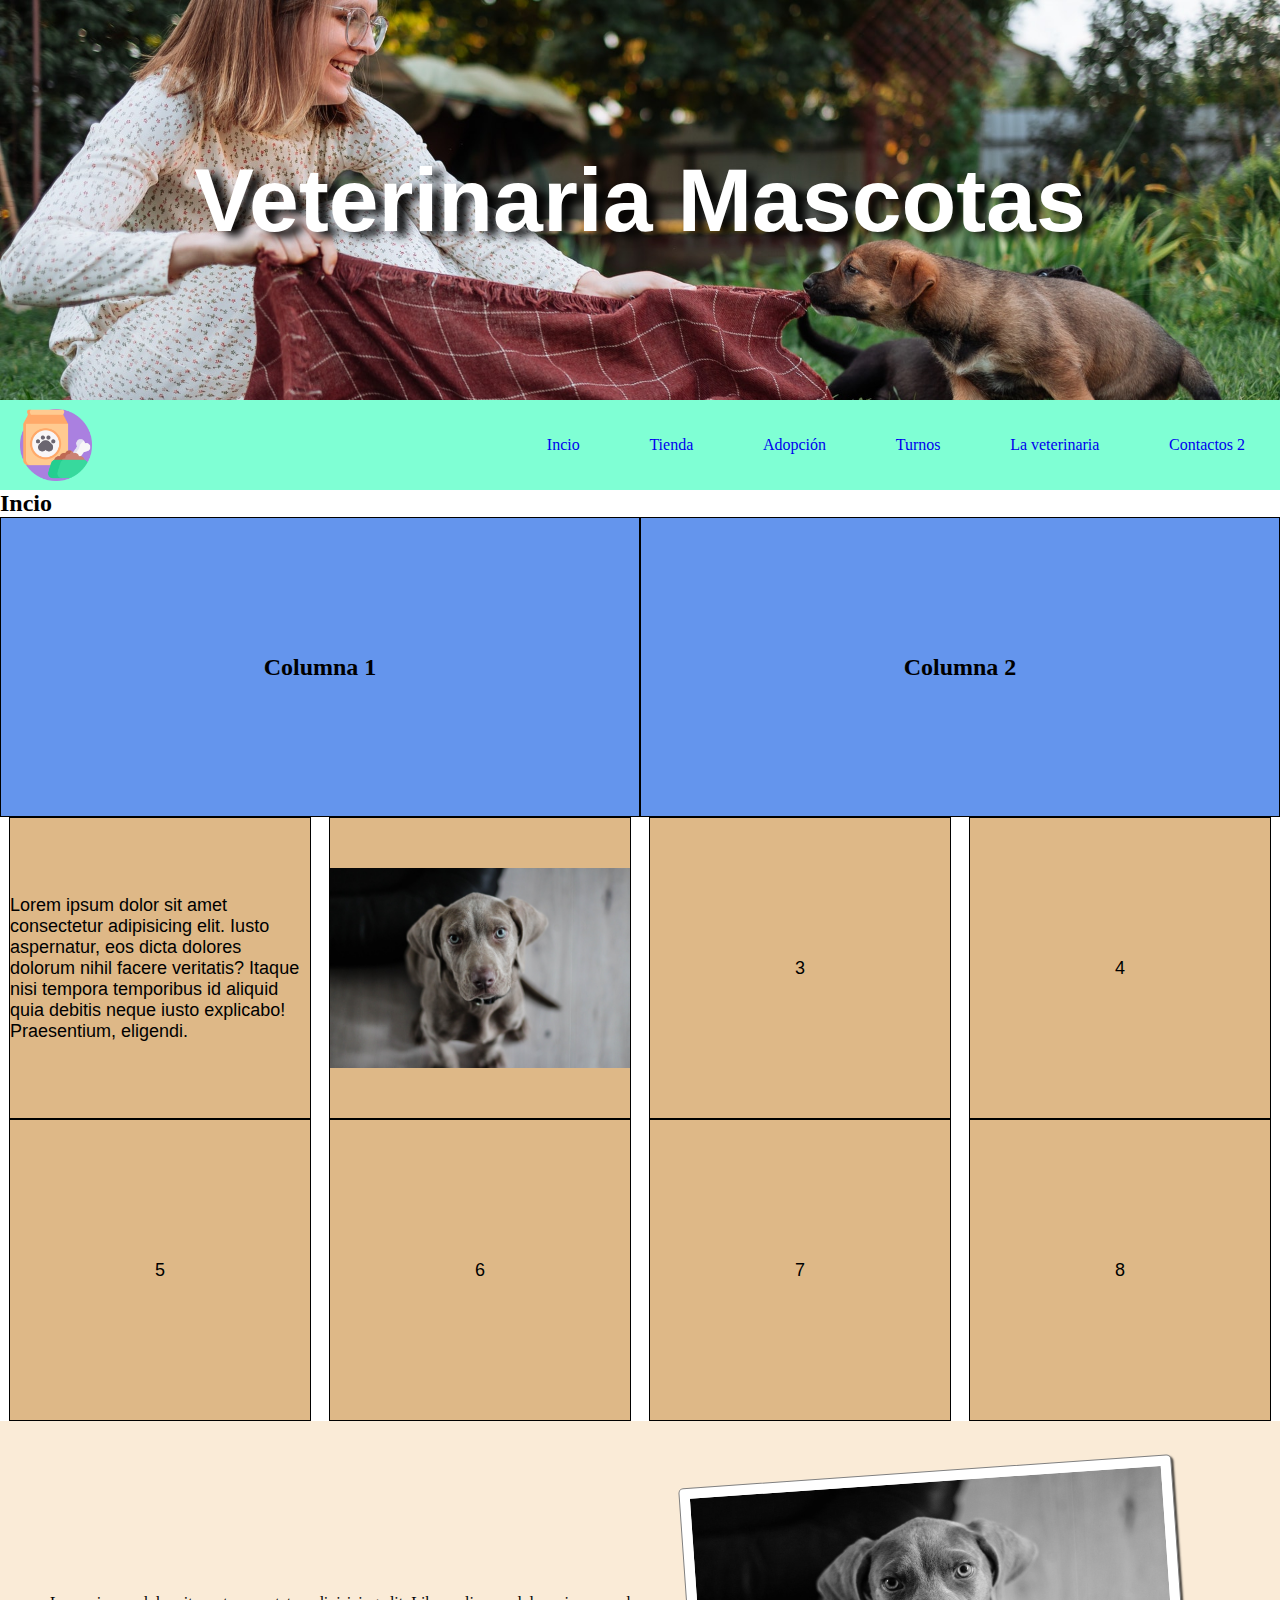
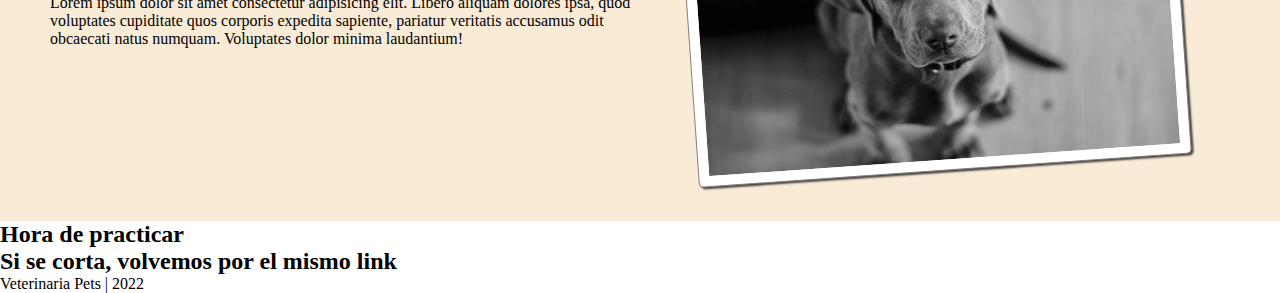
<file: index.html>
<!DOCTYPE html>
<html lang="es">

<head>
    <meta charset="UTF-8">
    <meta http-equiv="X-UA-Compatible" content="IE=edge">
    <meta name="viewport" content="width=device-width, initial-scale=1.0">
    <title>Veterinaria Mascotas (FlexBox)</title>
    <link rel="shortcut icon" href="img/pet-food.png" type="image/x-icon">
    <link rel="stylesheet" href="css/estilos.css">
</head>

<body>
    <header>
        <h1>Veterinaria Mascotas</h1>
    </header>
    <nav class="nav_menu">
        <img class="logo" src="img/pet-food.png" alt="Logo">
        <ul class="menu">
            <li>
                <a href="index.html">Incio</a>
            </li>
            <li>
                <a href="pages/shop.html">Tienda</a>
            </li>
            <li>
                <a href="pages/adopcion.html">Adopción</a>
            </li>
            <li>
                <a href="pages/turnos.html">Turnos</a>
            </li>
            <li>
                <a href="pages/nosotros.html">La veterinaria</a>
            </li>
            <li>
                <a href="pages/contactos.html">Contactos 2</a>
            </li>
        </ul>
    </nav>
    <main>
        <h2> Incio</h2>
        <section class="seccion-1">
            <div class="colum">
                <h2>Columna 1</h2>
            </div>
            <div class="colum">
                <h2>Columna 2</h2>
            </div>
        </section>
        <section class="flex-container">
            <div class="box">
                <p>
                    Lorem ipsum dolor sit amet consectetur adipisicing elit. Iusto aspernatur, eos dicta dolores dolorum nihil facere veritatis? Itaque nisi tempora temporibus id aliquid quia debitis neque iusto explicabo! Praesentium, eligendi.
                </p>
            </div>
            <div class="box">
                <img class="responsive" src="img/dog.jpg" alt="">
            </div>
            <div class="box">
                <p>3</p>
            </div>
            <div class="box">
                <p>
                    4
                </p>
            </div>
            <div class="box">
                <p>
                    5
                </p>
            </div>
            <div class="box">
                <p>
                    6
                </p>
            </div>
            <div class="box">
                <p>
                    7
                </p>
            </div>
            <div class="box">
                <p>
                    8
                </p>
            </div>
        </section>
        <section class="seccion-img">
            <div class="seccion-texto">
                <p>
                    Lorem ipsum dolor sit amet consectetur adipisicing elit. Libero aliquam dolores ipsa, quod voluptates cupiditate quos corporis expedita sapiente, pariatur veritatis accusamus odit obcaecati natus numquam. Voluptates dolor minima laudantium!
                </p>
            </div>
            <div class="img">
                <img src="img/dog.jpg" alt="">

            </div>
        </section>
        <div class="mensaje">
            <h2>Hora de practicar</h2>
        </div>
        <div class="mensaje2">
            <h2>Si se corta, volvemos por el mismo link</h2>
        </div>
    </main>
    <footer>
        <p> Veterinaria Pets | 2022</p>
    </footer>
</body>

</html>
</file>
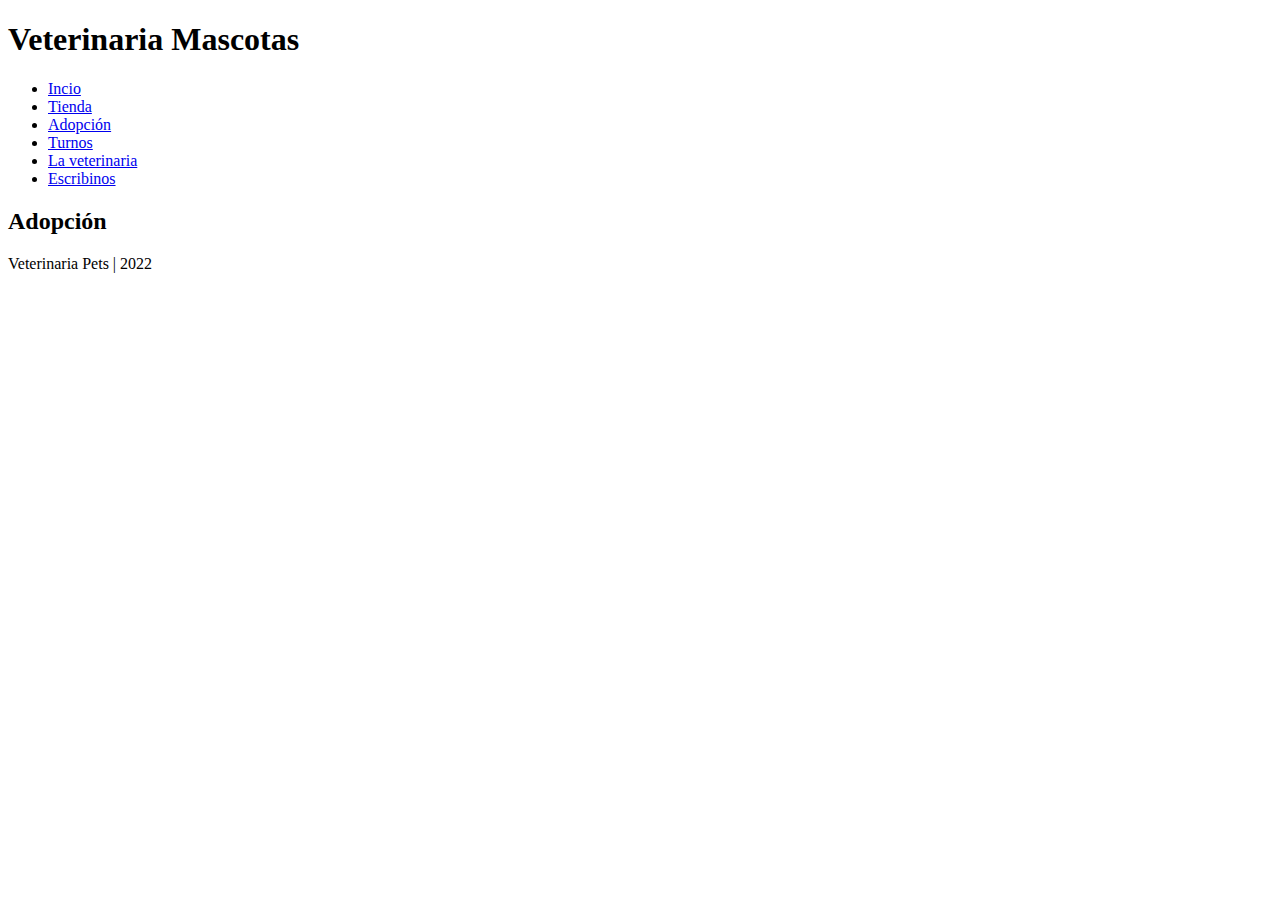
<file: pages/adopcion.html>
<!DOCTYPE html>
<html lang="es">
<head>
    <meta charset="UTF-8">
    <meta http-equiv="X-UA-Compatible" content="IE=edge">
    <meta name="viewport" content="width=device-width, initial-scale=1.0">
    <title>Veterinaria Mascotas (FlexBox)</title>
</head>
<body>
    <header>
        <h1>Veterinaria Mascotas</h1>
    </header>
    <nav>
        <ul>
            <li>
                <a href="../index.html">Incio</a>
            </li>
            <li>
                <a href="shop.html">Tienda</a>
            </li>
            <li>
                <a href="adopcion.html">Adopción</a>
            </li>
            <li>
                <a href="turnos.html">Turnos</a>
            </li>
            <li>
                <a href="nosotros.html">La veterinaria</a>
            </li>
            <li>
                <a href="contactos.html">Escribinos</a>
            </li>
        </ul>
    </nav>
    <main>
        <h2> Adopción</h2>
    </main>
    <footer>
        <p> Veterinaria Pets | 2022</p>
    </footer>
</body>
</html>
</file>
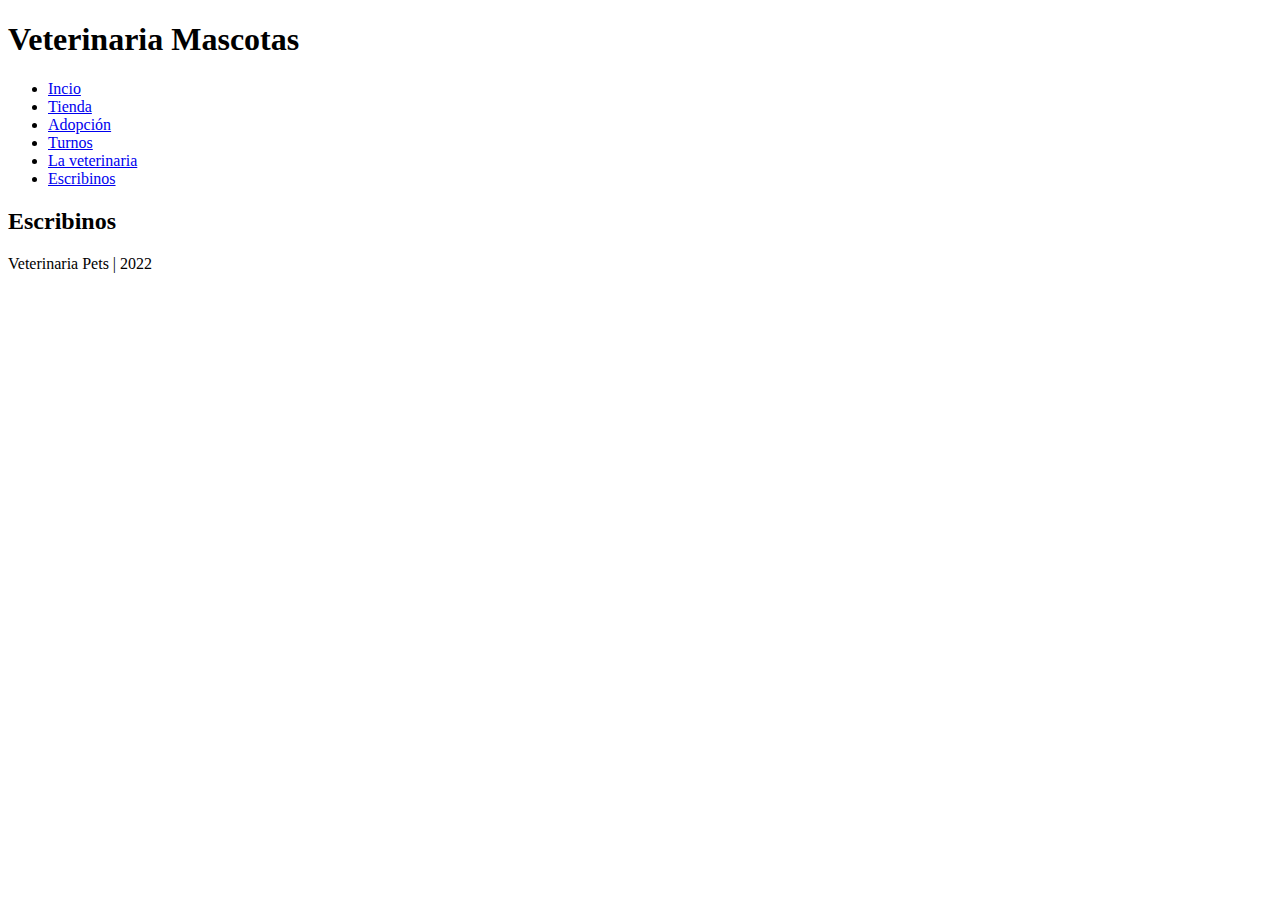
<file: pages/contactos.html>
<!DOCTYPE html>
<html lang="es">
<head>
    <meta charset="UTF-8">
    <meta http-equiv="X-UA-Compatible" content="IE=edge">
    <meta name="viewport" content="width=device-width, initial-scale=1.0">
    <title>Veterinaria Mascotas (FlexBox)</title>
</head>
<body>
    <header>
        <h1>Veterinaria Mascotas</h1>
    </header>
    <nav>
        <ul>
            <li>
                <a href="../index.html">Incio</a>
            </li>
            <li>
                <a href="shop.html">Tienda</a>
            </li>
            <li>
                <a href="adopcion.html">Adopción</a>
            </li>
            <li>
                <a href="turnos.html">Turnos</a>
            </li>
            <li>
                <a href="nosotros.html">La veterinaria</a>
            </li>
            <li>
                <a href="contactos.html">Escribinos</a>
            </li>
        </ul>
    </nav>
    <main>
        <h2> Escribinos</h2>
    </main>
    <footer>
        <p> Veterinaria Pets | 2022</p>
    </footer>
</body>
</html>
</file>
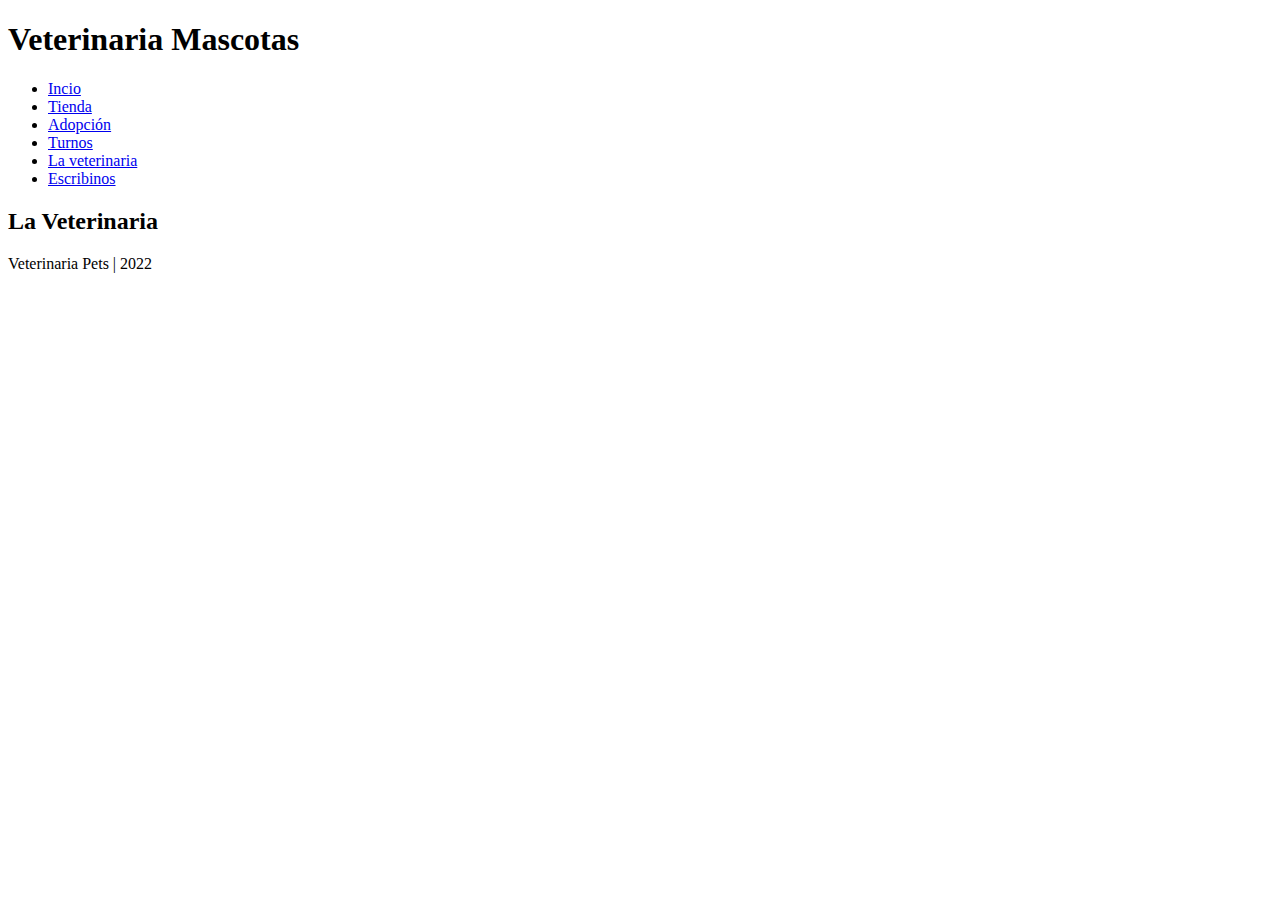
<file: pages/nosotros.html>
<!DOCTYPE html>
<html lang="es">
<head>
    <meta charset="UTF-8">
    <meta http-equiv="X-UA-Compatible" content="IE=edge">
    <meta name="viewport" content="width=device-width, initial-scale=1.0">
    <title>Veterinaria Mascotas (FlexBox)</title>
</head>
<body>
    <header>
        <h1>Veterinaria Mascotas</h1>
    </header>
    <nav>
        <ul>
            <li>
                <a href="../index.html">Incio</a>
            </li>
            <li>
                <a href="shop.html">Tienda</a>
            </li>
            <li>
                <a href="adopcion.html">Adopción</a>
            </li>
            <li>
                <a href="turnos.html">Turnos</a>
            </li>
            <li>
                <a href="nosotros.html">La veterinaria</a>
            </li>
            <li>
                <a href="contactos.html">Escribinos</a>
            </li>
        </ul>
    </nav>
    <main>
        <h2> La Veterinaria</h2>
    </main>
    <footer>
        <p> Veterinaria Pets | 2022</p>
    </footer>
</body>
</html>
</file>
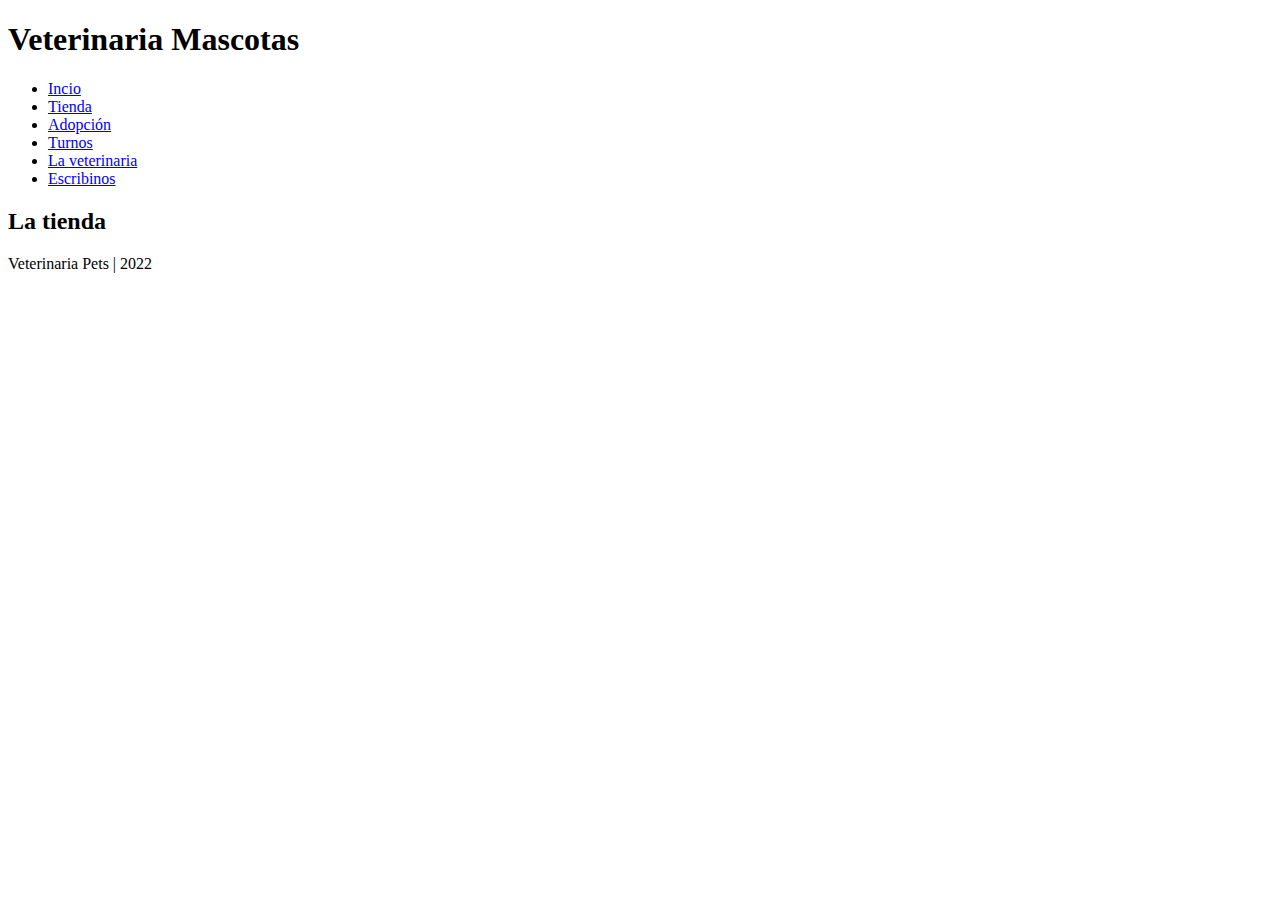
<file: pages/shop.html>
<!DOCTYPE html>
<html lang="es">
<head>
    <meta charset="UTF-8">
    <meta http-equiv="X-UA-Compatible" content="IE=edge">
    <meta name="viewport" content="width=device-width, initial-scale=1.0">
    <title>Veterinaria Mascotas (FlexBox)</title>
</head>
<body>
    <header>
        <h1>Veterinaria Mascotas</h1>
    </header>
    <nav>
        <ul>
            <li>
                <a href="../index.html">Incio</a>
            </li>
            <li>
                <a href="shop.html">Tienda</a>
            </li>
            <li>
                <a href="adopcion.html">Adopción</a>
            </li>
            <li>
                <a href="turnos.html">Turnos</a>
            </li>
            <li>
                <a href="nosotros.html">La veterinaria</a>
            </li>
            <li>
                <a href="contactos.html">Escribinos</a>
            </li>
        </ul>
    </nav>
    <main>
        <h2> La tienda</h2>
    </main>
    <footer>
        <p> Veterinaria Pets | 2022</p>
    </footer>
</body>
</html>
</file>
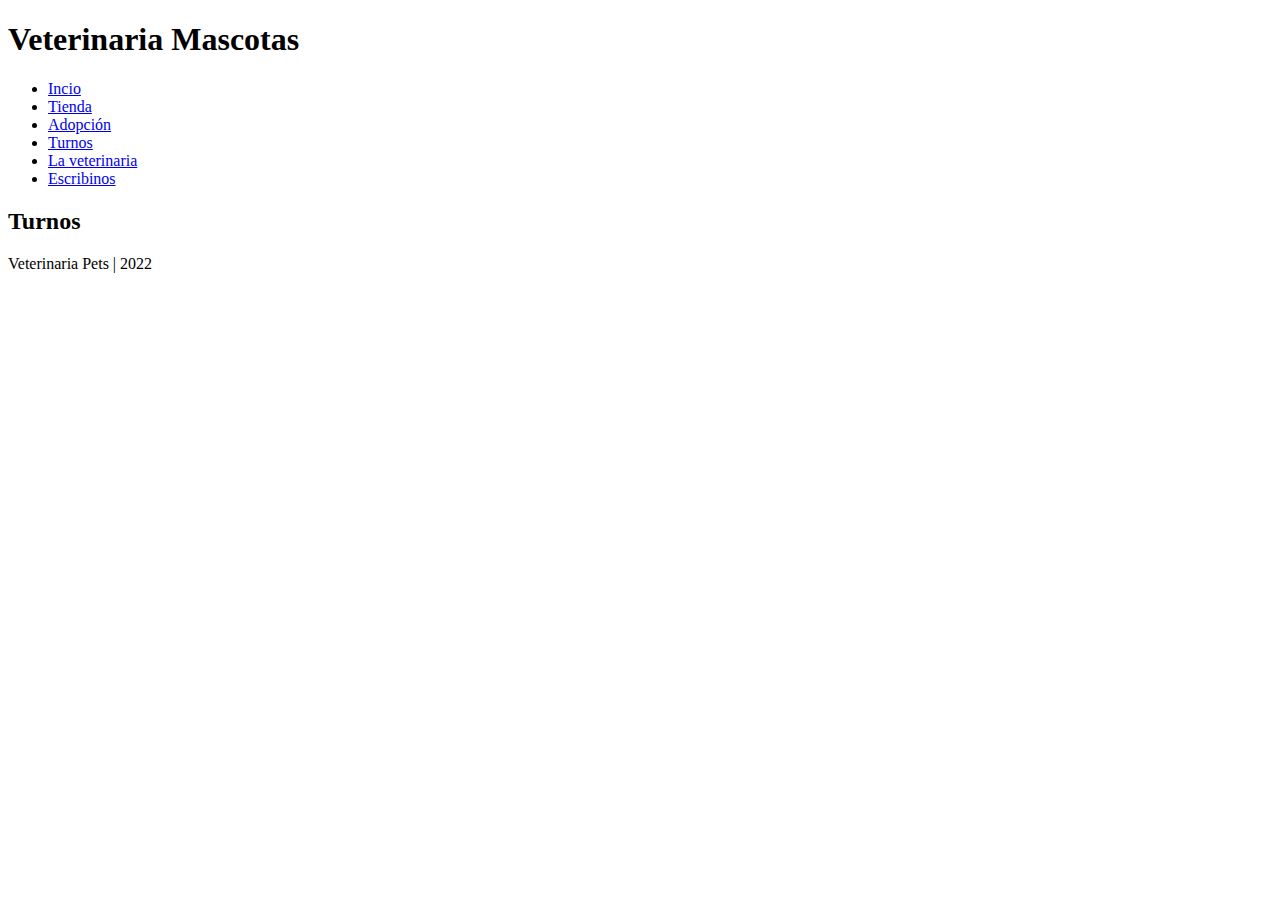
<file: pages/turnos.html>
<!DOCTYPE html>
<html lang="es">
<head>
    <meta charset="UTF-8">
    <meta http-equiv="X-UA-Compatible" content="IE=edge">
    <meta name="viewport" content="width=device-width, initial-scale=1.0">
    <title>Veterinaria Mascotas (FlexBox)</title>
</head>
<body>
    <header>
        <h1>Veterinaria Mascotas</h1>
    </header>
    <nav>
        <ul>
            <li>
                <a href="../index.html">Incio</a>
            </li>
            <li>
                <a href="shop.html">Tienda</a>
            </li>
            <li>
                <a href="adopcion.html">Adopción</a>
            </li>
            <li>
                <a href="turnos.html">Turnos</a>
            </li>
            <li>
                <a href="nosotros.html">La veterinaria</a>
            </li>
            <li>
                <a href="contactos.html">Escribinos</a>
            </li>
        </ul>
    </nav>
    <main>
        <h2> Turnos </h2>
    </main>
    <footer>
        <p> Veterinaria Pets | 2022</p>
    </footer>
</body>
</html>
</file>
<file: css/estilos.css>
*{
    margin: 0;
    padding: 0;
}
header {
    height: 400px;
    background-image: url(../img/jugando.jpg);
    background-size: cover;
    background-position: 50% 40%;
    display: flex;
    flex-direction: row;
    justify-content: center;
    align-items: center;
}

header h1 {
    color: white;
    font-size: 7vw;
    font-family: Verdana, Geneva, Tahoma, sans-serif;
    text-shadow: 10px 5px 10px black;
}

.nav_menu{
    height: 90px;
    display: flex;
    flex-direction: row;
    justify-content: space-between;
    align-items: center;
    background-color: aquamarine;
}

.logo {
    height: 80%;
    padding-left: 20px;
}

.menu {
    list-style: none;
    display: flex;
    flex-direction: row;
    justify-content: space-around;
    align-items: center;
    width: 60%;
}

.menu li a {
    text-decoration: none;
}


.flex-container {
    display: flex;
    flex-direction: row;
    flex-wrap: wrap;
    justify-content: space-around;
}

.box {
    background-color: burlywood;
    border: 1px solid black;
    width: 300px;
    height: 300px;
    display: flex;
    flex-direction: row;
    justify-content: center;
    align-items: center;
}

.box p {
    font-size: 18px;
    font-family: Verdana, Geneva, Tahoma, sans-serif;
}

.responsive {
    width: 100%;
}


.seccion-img {
    display: flex;
    height: 300px;
    padding: 50px;
    background-color: antiquewhite;
}


.seccion-1 {
    display: flex;
    height: 300px;
}

.colum{
    background-color: cornflowerblue;
    width: 50%;
    display: flex;
    justify-content: center;
    align-items: center;
    border: 1px solid black;
}




.seccion-texto {

    width: 50%;
    display: flex;
    align-items: center;
}

.img {
    width: 50%;
    display: flex;
    justify-content: center;
}

.img img {
    width: 80%;
    border: 1px solid gray;
    padding: 10px;
    background-color: white;
    border-radius: 5px;
    box-shadow: 2px 2px 2px rgba(0, 0, 0,0.7);
    transform: rotate(-4deg);
    transition: all 0.7s;
    filter: grayscale(100%);
}

.img img:hover {
    transform: rotate(4deg);
    filter: grayscale(0%);
    cursor: pointer;
}

.mensaje3 {
    background-color: blueviolet;
    color: beige;
    box-shadow: 2px 2px 2px rgba(0, 0, 0,0.7);
    border-radius: 15px;
    display: flex;
    align-items: center;
    justify-content: center;
    font-family: Verdana, Geneva, Tahoma, sans-serif;
    font-size: 26px;
    height: 200px;
    width: 80%;
    position: absolute;
    top:120%;
    left: 10%;
    transition: all 2s;
}

.mensaje:hover {
    top: -10%;
    transform: scale(1.1);
}

.mensaje23 {
    background-color: rgb(226, 95, 43);
    color: beige;
    box-shadow: 2px 2px 2px rgba(0, 0, 0,0.7);
    border-radius: 15px;
    display: flex;
    align-items: center;
    justify-content: center;
    font-family: Verdana, Geneva, Tahoma, sans-serif;
    font-size: 26px;
    height: 100px;
    width: 80%;
    position: absolute;
    top:150%;
    left: 10%;
    transition: all 2s;
}
</file>
